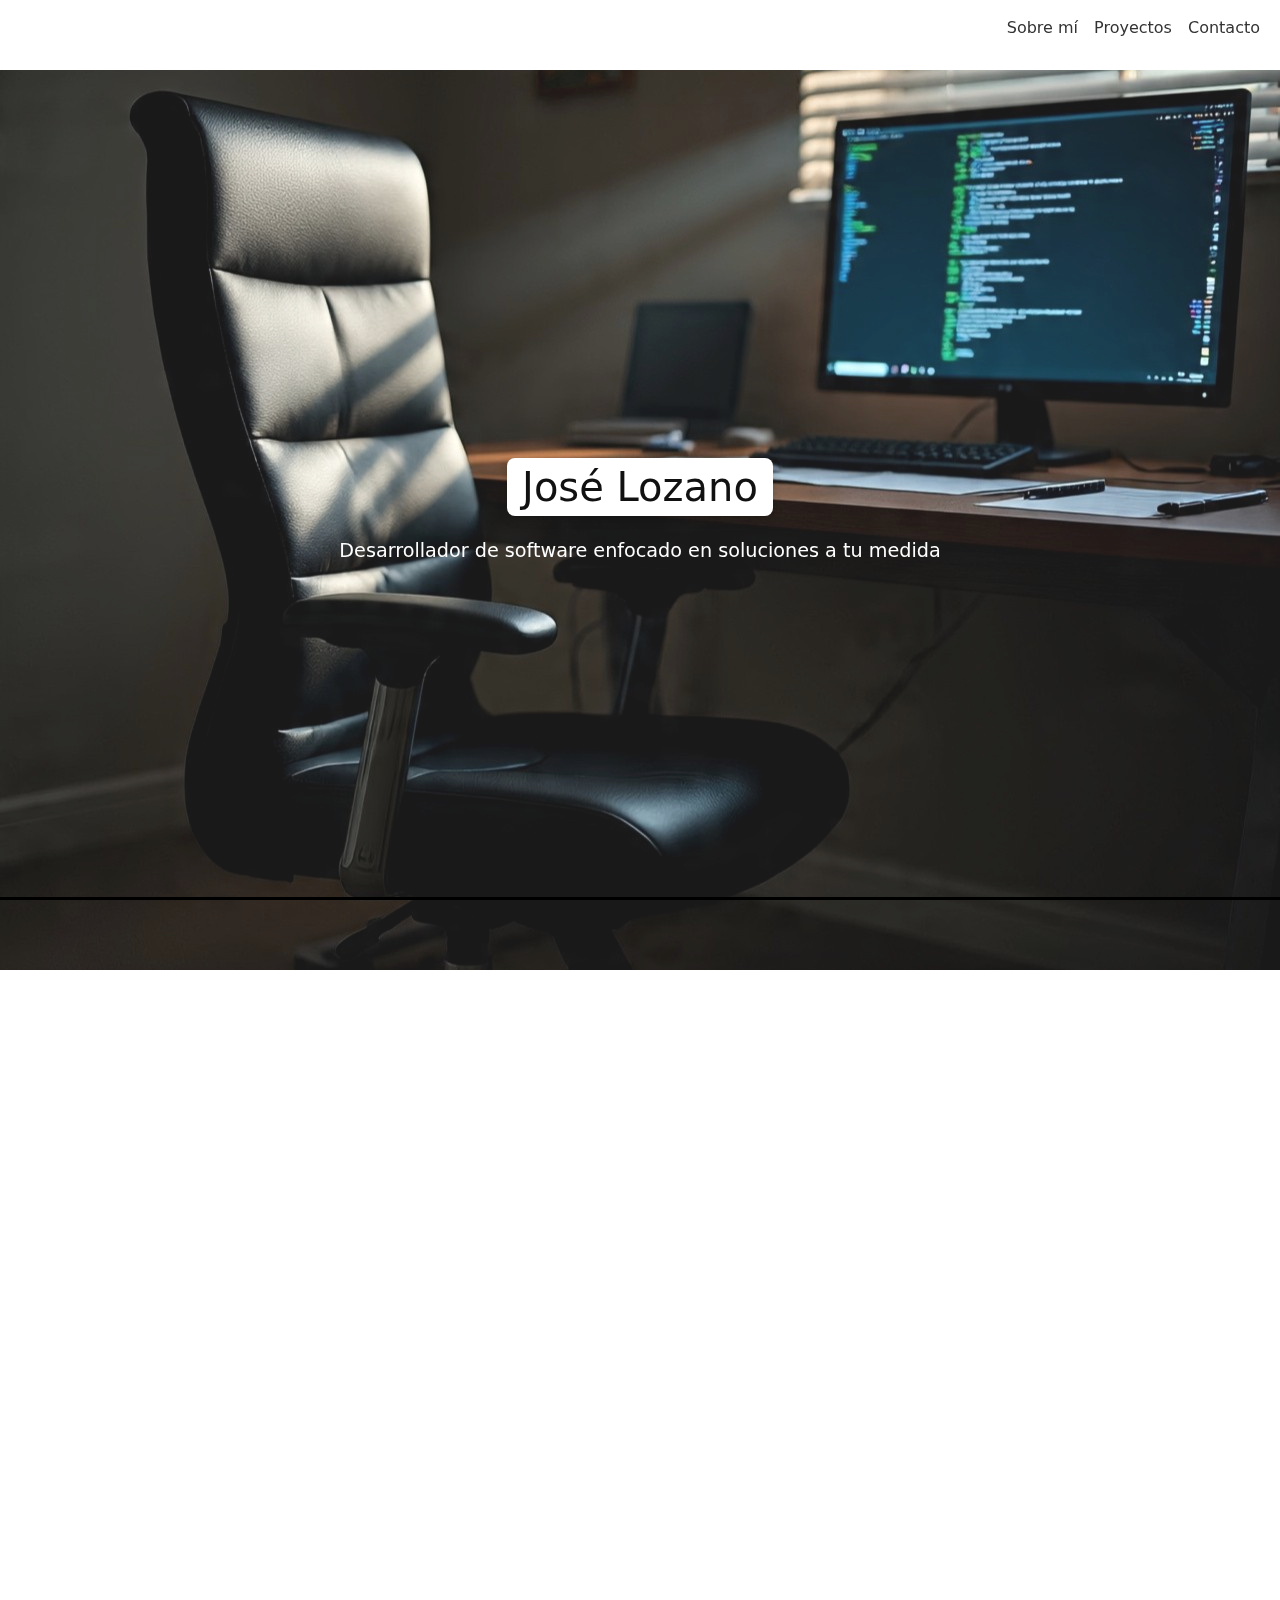
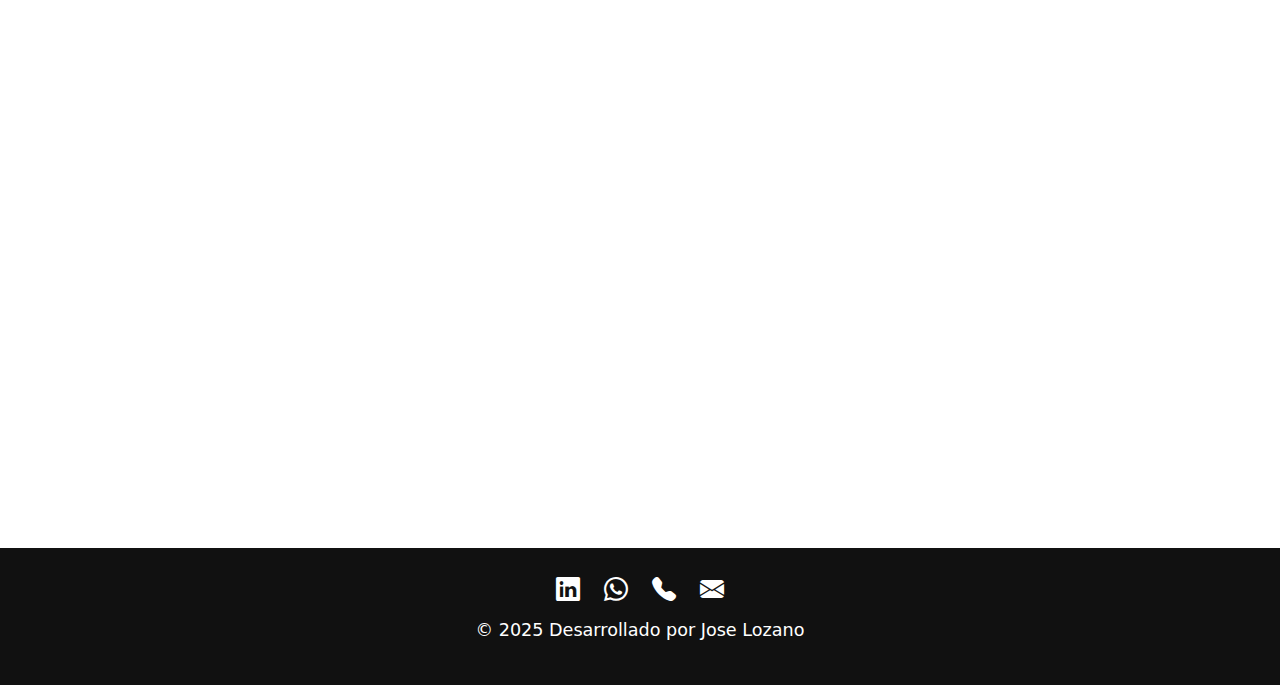
<file: index.html>
﻿<!DOCTYPE html>
<html lang="es">

<head>
    <meta http-equiv="Content-Type" content="text/html" charset="UTF-8">
    <meta name="viewport" content="width=device-width, initial-scale=1.0">
    <title>Portafolio | Jose Lozano</title>
    <link rel="stylesheet" href="css/styles.css">
    <link href="https://cdn.jsdelivr.net/npm/bootstrap@5.3.0/dist/css/bootstrap.min.css" rel="stylesheet">
    <link href="https://cdn.jsdelivr.net/npm/bootstrap-icons@1.10.5/font/bootstrap-icons.css" rel="stylesheet">
    <link href="https://fonts.googleapis.com/css2?family=Poppins:wght@300;400;600;700&display=swap" rel="stylesheet">
    <link rel="stylesheet" href="https://cdnjs.cloudflare.com/ajax/libs/font-awesome/6.5.0/css/all.min.css">
    <link href="https://cdn.jsdelivr.net/npm/aos@2.3.4/dist/aos.css" rel="stylesheet"> 
</head>

<body>

    <!-- Header -->
    <nav class="navbar navbar-expand-lg fixed-top custom-header">
        <div class="container-fluid">
            <!--<a class="navbar-brand text-white fs-3 fw-bold" href="#">Jose Lozano</a>-->
            <button class="navbar-toggler" type="button" data-bs-toggle="collapse" data-bs-target="#navbarNav">
                <span class="navbar-toggler-icon"></span>
            </button>
            <div class="collapse navbar-collapse" id="navbarNav">
                <ul class="navbar-nav ms-auto">
                    <li class="nav-item">
                        <a class="nav-link" href="#about">Sobre mí</a>
                    </li>
                    <li class="nav-item">
                        <a class="nav-link" href="#projects">Proyectos</a>
                    </li>
                    <li class="nav-item">
                        <a class="nav-link" href="#contact">Contacto</a>
                    </li>
                </ul>
            </div>
        </div>
    </nav>

    <!-- Hero Section -->
    <section class="hero hero-overlay">
        <div class="hero-content">
            <h1>José Lozano</h1>
        </div>
        <p class="hero-subtext">
            Desarrollador de software enfocado en soluciones a tu medida
        </p>
    </section>

    <!-- About Me -->
    <section id="about" class="container my-5 py-5" data-aos="fade-up">
        <div class="row align-items-center">
            <div class="col-md-4 py-4 text-center">
                <img src="img/profile.jpg" alt="Jose Lozano" class="img-fluid rounded-circle shadow-sm" style="max-width: 200px;">
            </div>
            <div class="col-md-8">
                <h2 class="mb-4">Sobre mí</h2>
                <p>
                    Soy desarrollador de software con experiencia en tecnologías web, móviles y de escritorio, así como en la creación de microservicios y gestión de bases de datos. Disfruto colaborar con empresas que están comenzando, que buscan crecer o que quieren dar un siguiente paso en la profesionalización de sus servicios.
                    <br>
                    A lo largo de mi carrera he enfrentado a diversos proyectos que me han permitido crecer y fortalecer mis habilidades técnicas. Mi enfoque siempre es ofrecer soluciones serias, bien construidas y con la flexibilidad de adaptarme a cada cliente.
                </p>
            </div>
        </div>
    </section>
    
    <div class="separator mx-5"></div>

    <!-- Projects -->
    <section id="projects" class="container my-5 py-5" data-aos="fade-up">
        <h2 class="text-center mb-5">Proyectos</h2>
        <div class="row g-4">
            <div class="col-md-6 col-lg-4">
                <div class="project-card p-4 rounded shadow-sm text-center">
                    <img src="img/project-card1.jpg" alt="Employee Manager Image">
                    <h3>Employee Manager CRUD</h3>
                    <p>Proyecto CRUD desarrollado con ASP.NET Core MVC y SQL Server.</p>
                    <a href="https://github.com/JoseLozanoVazquez/EmployeeCRUD_MVC" target="_blank">
                        <i class="fab fa-github mx-2"></i>Ver en GitHub
                    </a>
                </div>
            </div>

            <!-- Puedes agregar más proyectos aquí -->

        </div>
    </section>


    <div class="bottom-line"></div>

    <!-- Footer -->
    <footer id="contact" class="text-center p-4">
        <div class="d-flex justify-content-center align-items-center gap-4 flex-wrap">
            <a href="https://www.linkedin.com/in/jos%C3%A9-carlos-lozano-v%C3%A1zquez-834209221/" target="_blank" class="text-decoration-none fs-4 text-white">
                <i class="bi bi-linkedin"></i>
            </a>
            <a href="https://wa.me/5219994853852" target="_blank" class="text-decoration-none fs-4 text-white">
                <i class="bi bi-whatsapp"></i>
            </a>
            <a href="tel:+529999900764" class="text-decoration-none fs-4 text-white">
                <i class="bi bi-telephone-fill"></i>
            </a>
            <a href="mailto:jose_lozano_vazquez@hotmail.com" class="text-decoration-none fs-4 text-white">
                <i class="bi bi-envelope-fill"></i>
            </a>
        </div>
        <p class="mt-2">&copy; 2025 Desarrollado por Jose Lozano</p>
    </footer>

    <script src="https://cdn.jsdelivr.net/npm/bootstrap@5.3.0/dist/js/bootstrap.bundle.min.js"></script>
    <script src="https://cdn.jsdelivr.net/npm/aos@2.3.4/dist/aos.js"></script>
     <script>
       AOS.init({ once: true, duration: 800 });
     </script>
</body>

</html>
</file>
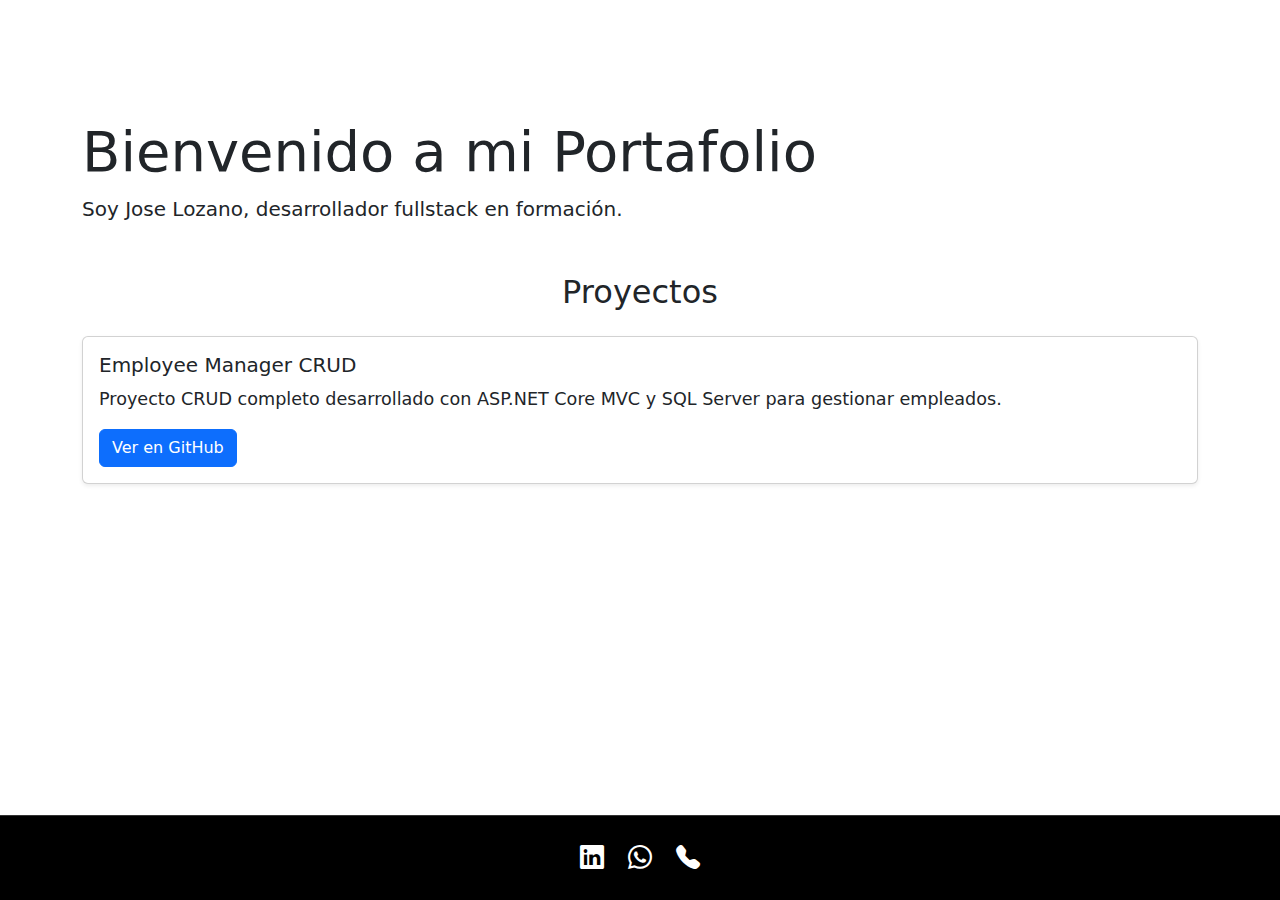
<file: _index.html>
﻿<!DOCTYPE html>
<html lang="es">

<head>
    <meta charset="UTF-8">
    <meta name="viewport" content="width=device-width, initial-scale=1.0">
    <title>Portafolio | Jose Lozano</title>
    <link rel="stylesheet" href="css/styles.css">
    <link rel="icon" href="data:,">
    <link href="https://cdn.jsdelivr.net/npm/bootstrap-icons@1.10.5/font/bootstrap-icons.css" rel="stylesheet">
    <link href="https://cdn.jsdelivr.net/npm/bootstrap@5.3.0/dist/css/bootstrap.min.css" rel="stylesheet">

</head>

<body>

    <nav class="navbar navbar-expand-lg fixed-top custom-header">
        <div class="container-fluid">
            <a class="navbar-brand text-white" href="#">Jose Lozano</a>
            <button class="navbar-toggler" type="button" data-bs-toggle="collapse" data-bs-target="#navbarNav">
                <span class="navbar-toggler-icon"></span>
            </button>
            <div class="collapse navbar-collapse" id="navbarNav">
                <ul class="navbar-nav ms-auto">
                    <li class="nav-item">
                        <a class="nav-link active text-white" href="#">Proyectos</a>
                    </li>
                    <li class="nav-item">
                        <a class="nav-link text-white" href="mailto:jose_lozano_vazquez@hotmail.com">Contacto</a>
                    </li>
                </ul>
            </div>
        </div>
    </nav>

    <div class="container mt-5">
        <header class="mb-5">
            <h1 class="display-4">Bienvenido a mi Portafolio</h1>
            <p class="lead">Soy Jose Lozano, desarrollador fullstack en formación.</p>
        </header>

        <section>
            <h2 class="mb-4 text-center">Proyectos</h2>

            <div class="card mb-4 shadow-sm">
                <div class="card-body">
                    <h5 class="card-title">Employee Manager CRUD</h5>
                    <p class="card-text">Proyecto CRUD completo desarrollado con ASP.NET Core MVC y SQL Server para gestionar empleados.</p>
                    <a href="https://github.com/JoseLozanoVazquez/EmployeeCRUD_MVC" target="_blank" class="btn btn-primary">Ver en GitHub</a>
                </div>
            </div>

        </section>
    </div>

    <footer class="text-center p-4 fixed-bottom custom-footer">
        <div class="d-flex justify-content-center align-items-center gap-4 flex-wrap">
            <a href="https://www.linkedin.com/in/jos%C3%A9-carlos-lozano-v%C3%A1zquez-834209221/" target="_blank" class="text-decoration-none text-white fs-4">
                <i class="bi bi-linkedin"></i>
            </a>
            <a href="https://wa.me/5219994853852" target="_blank" class="text-decoration-none text-white fs-4">
                <i class="bi bi-whatsapp"></i>
            </a>
            <a href="tel:+529999900764" class="text-decoration-none text-white fs-4">
                <i class="bi bi-telephone-fill"></i>
            </a>
        </div>
    </footer>


    <script src="https://cdn.jsdelivr.net/npm/bootstrap@5.3.0/dist/js/bootstrap.bundle.min.js"></script>
</body>


</html>
</file>
<file: css/styles.css>
﻿/* Estilo global */
body {
    /*font-family: 'Segoe UI', Tahoma, Geneva, Verdana, sans-serif;
    padding-bottom: 80px;  Espacio para footer fijo */
    font-family: 'Poppins', sans-serif;
    background-color: #f8f9fa; /* Fondo gris muy claro */
    padding-top: 70px; /* Espacio para header fijo */
    box-sizing: border-box;
    color: #222; /* Negro suave */
}

h1 {
    font-size: 3rem;
    font-weight: 700;
    margin-bottom: 20px;
}

h2 {
    font-size: 2rem;
    font-weight: 600;
    margin-bottom: 15px;
}

p {
    font-size: 1.1rem;
    font-weight: 300;
    line-height: 1.6;
}

nav a {
    font-weight: 600;
    text-decoration: none;
    color: black;
    transition: color 0.3s ease;
}

    nav a:hover {
        color: gray;
    }


/* Header */
    .custom-header {
    background-color: #ffffff !important; /* Header blanco puro */
    box-shadow: 0 2px 4px rgba(0, 0, 0, 0); /* Sombra muy ligera */
}

.navbar-brand,
.nav-link {
    color: #333333 !important; /* Texto gris oscuro para contraste */
}

    .nav-link:hover {
        color: #555555 !important; /* Gris medio al pasar el mouse */
    }

/* Hero Section */
.hero {
    height: 100vh;
    position: relative;
    display: flex;
    align-items: center;
    justify-content: center;
    flex-direction: column;
    padding: 20px;
    overflow: hidden;
}

.hero-overlay {
    background-color: rgba(255,255,255,0.7);
    backdrop-filter: blur(4px);
}

    /* Imagen con opacidad */
    .hero::before {
        content: '';
        position: absolute;
        top: 0;
        left: 0;
        right: 0;
        bottom: 0;
        background: url('../img/hero-bg.jpg') center center / cover no-repeat;
        opacity: 0.9; /* Opacidad al 90% */
        z-index: 0;
    }

/* Cuadro blanco */
.hero-content {
    background-color: rgba(255, 255, 255, 1); /* Blanco con 90% opacidad */
    color: #111111;
    padding: 5px 15px;
    border-radius: 8px;
    box-shadow: 0 4px 10px rgba(0, 0, 0, 0.2);
    max-width: 600px;
    text-align: center;
    z-index: 1;
    margin-bottom: 20px;
}

    /* Título dentro del cuadro */
    .hero-content h1 {
        font-size: 2.5rem;
        margin: 0;
    }

/* Texto adicional debajo del cuadro */
.hero-subtext {
    color: white;
    font-size: 1.2rem;
    text-align: center;
    z-index: 1;
    max-width: 800px;
}

/* Sección Sobre Mí */
#about h2 {
    font-weight: bold;
    margin-bottom: 20px;
}

#about p {
    font-size: 1.1rem;
    color: #555555;
}

/* Tarjetas de proyectos */
.project-card {
    background-color: #ffffff;
    border-radius: 8px;
    padding: 1.5rem;
    box-shadow: 0 1px 3px rgba(0, 0, 0, 0.1);
    transition: transform 0.3s, box-shadow 0.3s;
}

    .project-card:hover {
        transform: translateY(-5px);
        box-shadow: 0 4px 12px rgba(0, 0, 0, 0.15);
    }

    .project-card img {
        width: 100%;
        border-radius: 8px;
        margin-bottom: 1rem;
    }

    .project-card h3 {
        margin-bottom: 0.5rem;
        font-size: 1.4rem;
    }

    .project-card p {
        font-size: 1rem;
        margin-bottom: 1rem;
    }

    .project-card a {
        text-decoration: none;
        color: #ffffff;
        background-color: #111111;
        padding: 0.5rem 1rem;
        border-radius: 4px;
        display: inline-block;
        transition: background-color 0.3s;
    }

        .project-card a:hover {
            background-color: #333333;
        }


/* Footer */

footer {
    width: 100%;
    background-color: #111; /* Negro opaco */
    color: white;
    text-align: center;
    padding: 10px 0;
    /*box-shadow: 0 -2px 5px rgba(0, 0, 0, 0.2);    */
}

.bottom-line {
    position: fixed;
    bottom: 0;
    left: 0;
    width: 100%;
    height: 3px;
    background-color: black;
    z-index: 10;
}


.custom-footer {
    background-color: rgba(0, 0, 0, 1) !important; /* Footer negro opaco */
    border-top: 1px solid #333333;
}

footer a {
    transition: color 0.3s ease, transform 0.3s ease;
    color: white !important;
}

    footer a:hover {
        color: #999999 !important; /* Gris suave al hover */
        transform: translateY(-3px);
    }


/* Responsive para pantallas pequeñas */
@media (max-width: 768px) {
    .hero-content {
        padding: 10px 20px;
        max-width: 300px;
    }

        .hero-content h1 {
            white-space: normal;
            font-size: 2rem;
        }

    .hero-subtext {
        font-size: 1rem;
    }
}

/*  Responsive para pantallas muy pequeñas */
@media (max-width: 480px) {
    .hero-content {
        padding: 8px 15px;
        max-width: 90%; /* ocupa casi todo el ancho */
    }

        .hero-content h1 {
            font-size: 1.4rem;
        }

    .hero-subtext {
        font-size: 0.9rem;
    }
}
</file>
